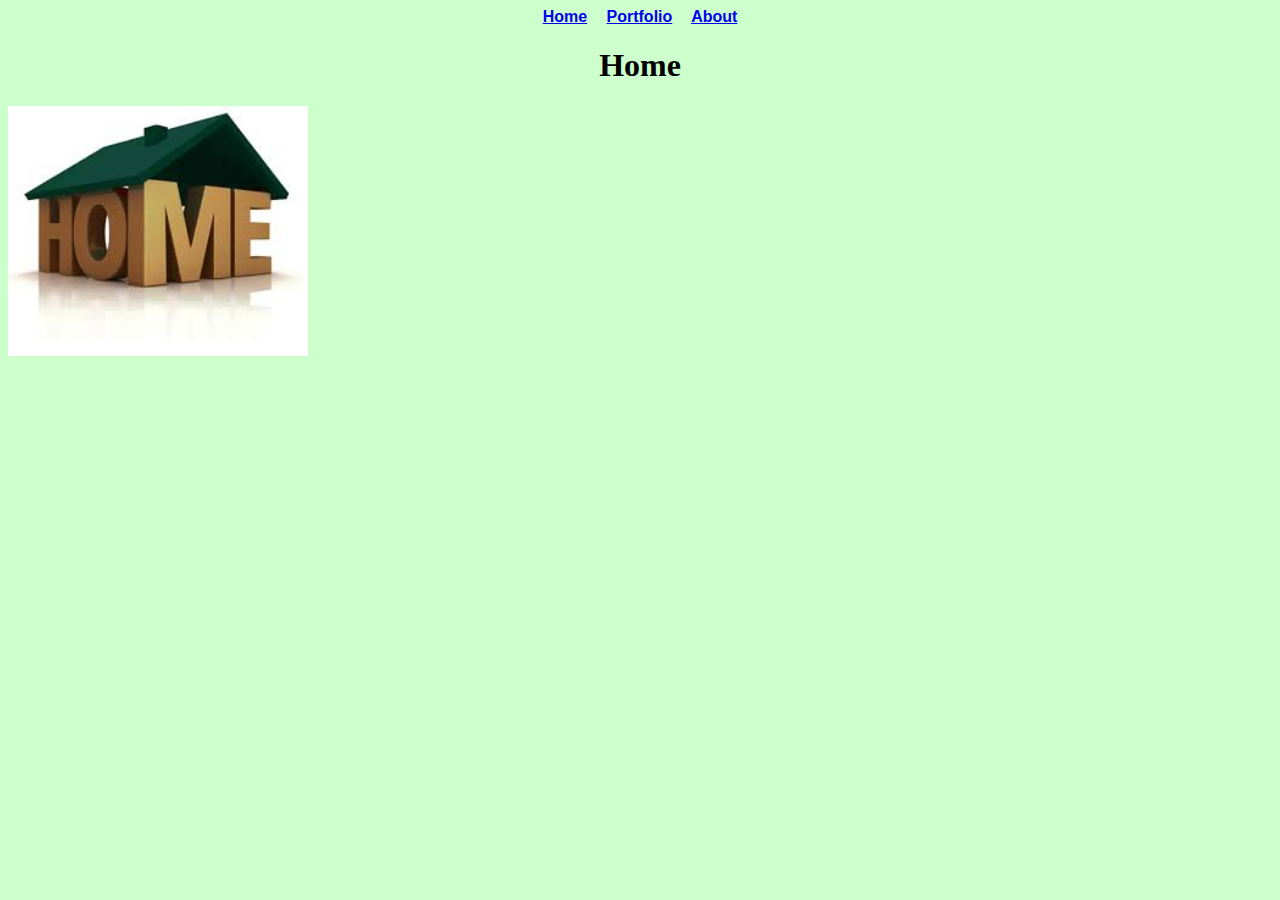
<file: index.html>
<!doctype html>
<html lang="en">
  <head>
    <meta charset="utf-8">
    <title>Home</title>
    <link rel="stylesheet" type="text/css" href="style.css">
  </head>
  <body>
    <header>
      <nav>
        <a href="index.html">Home</a>
        <a href="portfolio.html">Portfolio</a>
        <a href="about.html">About</a>
      </nav>
    </header>
    <h1>Home</h1>
    <img src="images/home.jpg" height="250">
  </body>
</html>
</file>
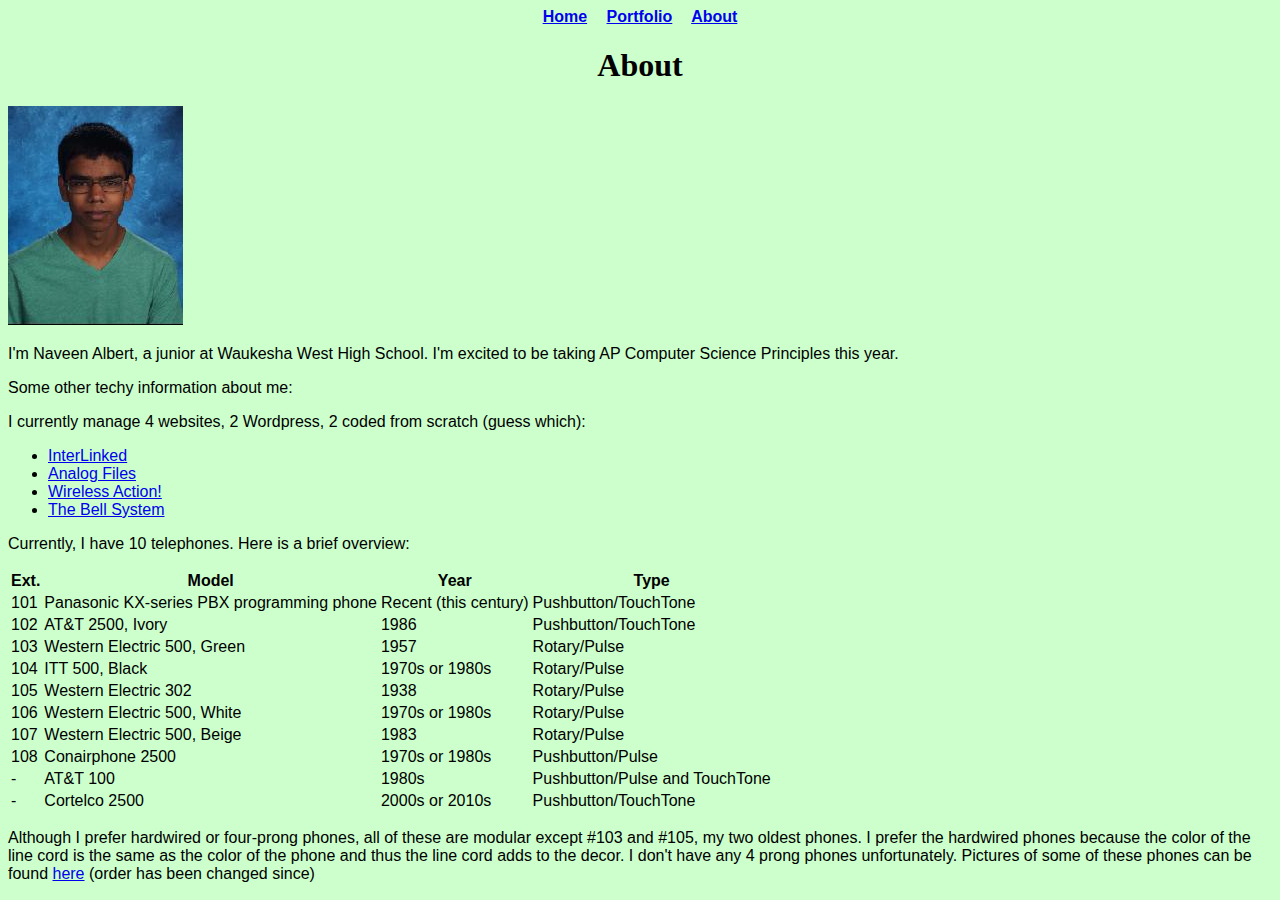
<file: about.html>
<!doctype html>
<html lang="en">
  <head>
    <meta charset="utf-8">
    <title>About</title>
    <link rel="stylesheet" type="text/css" href="style.css">
  </head>
  <body>
    <header>
      <nav>
        <a href="index.html">Home</a>
        <a href="portfolio.html">Portfolio</a>
        <a href="about.html">About</a>
      </nav>
    </header>
    <h1>About</h1>
    <img id="navimg" src="images/na.jpg" alt="picture of Naveen">
    <p>I'm Naveen Albert, a junior at Waukesha West High School. I'm excited to be taking AP Computer Science Principles this year.</p>
    <p>Some other techy information about me:</p>
    <p>I currently manage 4 websites, 2 Wordpress, 2 coded from scratch (guess which):</p>
    <ul>
      <li><a href="http://interlinked.x10host.com">InterLinked</a></li>
      <li><a href="http://analog.x10host.com">Analog Files</a></li>
      <li><a href="https://wirelessaction.wordpress.com">Wireless Action!</a></li>
      <li><a href="http://thebellsystem.wordpress.com">The Bell System</a></li>
    </ul>
    <p>Currently, I have 10 telephones. Here is a brief overview:</p>
    <table>
      <tr>
        <th>Ext.</th>
        <th>Model</th>
        <th>Year</th>
        <th>Type</th>
      </tr>
      <tr>
        <td>101</td>
        <td>Panasonic KX-series PBX programming phone</td>
        <td>Recent (this century)</td>
        <td>Pushbutton/TouchTone</td>
      </tr>
      <tr>
        <td>102</td>
        <td>AT&T 2500, Ivory</td>
        <td>1986</td>
        <td>Pushbutton/TouchTone</td>
      </tr>
      <tr>
        <td>103</td>
        <td>Western Electric 500, Green</td>
        <td>1957</td>
        <td>Rotary/Pulse</td>
      </tr>
      <tr>
        <td>104</td>
        <td>ITT 500, Black</td>
        <td>1970s or 1980s</td>
        <td>Rotary/Pulse</td>
      </tr>
      <tr>
        <td>105</td>
        <td>Western Electric 302</td>
        <td>1938</td>
        <td>Rotary/Pulse</td>
      </tr>
      <tr>
        <td>106</td>
        <td>Western Electric 500, White</td>
        <td>1970s or 1980s</td>
        <td>Rotary/Pulse</td>
      </tr>
      <tr>
        <td>107</td>
        <td>Western Electric 500, Beige</td>
        <td>1983</td>
        <td>Rotary/Pulse</td>
      </tr>
      <tr>
        <td>108</td>
        <td>Conairphone 2500</td>
        <td>1970s or 1980s</td>
        <td>Pushbutton/Pulse</td>
      </tr>
      <tr>
        <td>-</td>
        <td>AT&T 100</td>
        <td>1980s</td>
        <td>Pushbutton/Pulse and TouchTone</td>
      </tr>
      <tr>
        <td>-</td>
        <td>Cortelco 2500</td>
        <td>2000s or 2010s</td>
        <td>Pushbutton/TouchTone</td>
      </tr>
    </table>
    <p>Although I prefer hardwired or four-prong phones, all of these are modular except #103 and #105, my two oldest phones. I prefer the hardwired phones because the color of the line cord is the same as the color
    of the phone and thus the line cord adds to the decor. I don't have any 4 prong phones unfortunately. Pictures of some of these phones
    can be found <a href="http://interlinked.x10host.com/projects/landlines/telcotour.html">here</a> (order has been changed since)</p>
  </body>
</html>
</file>
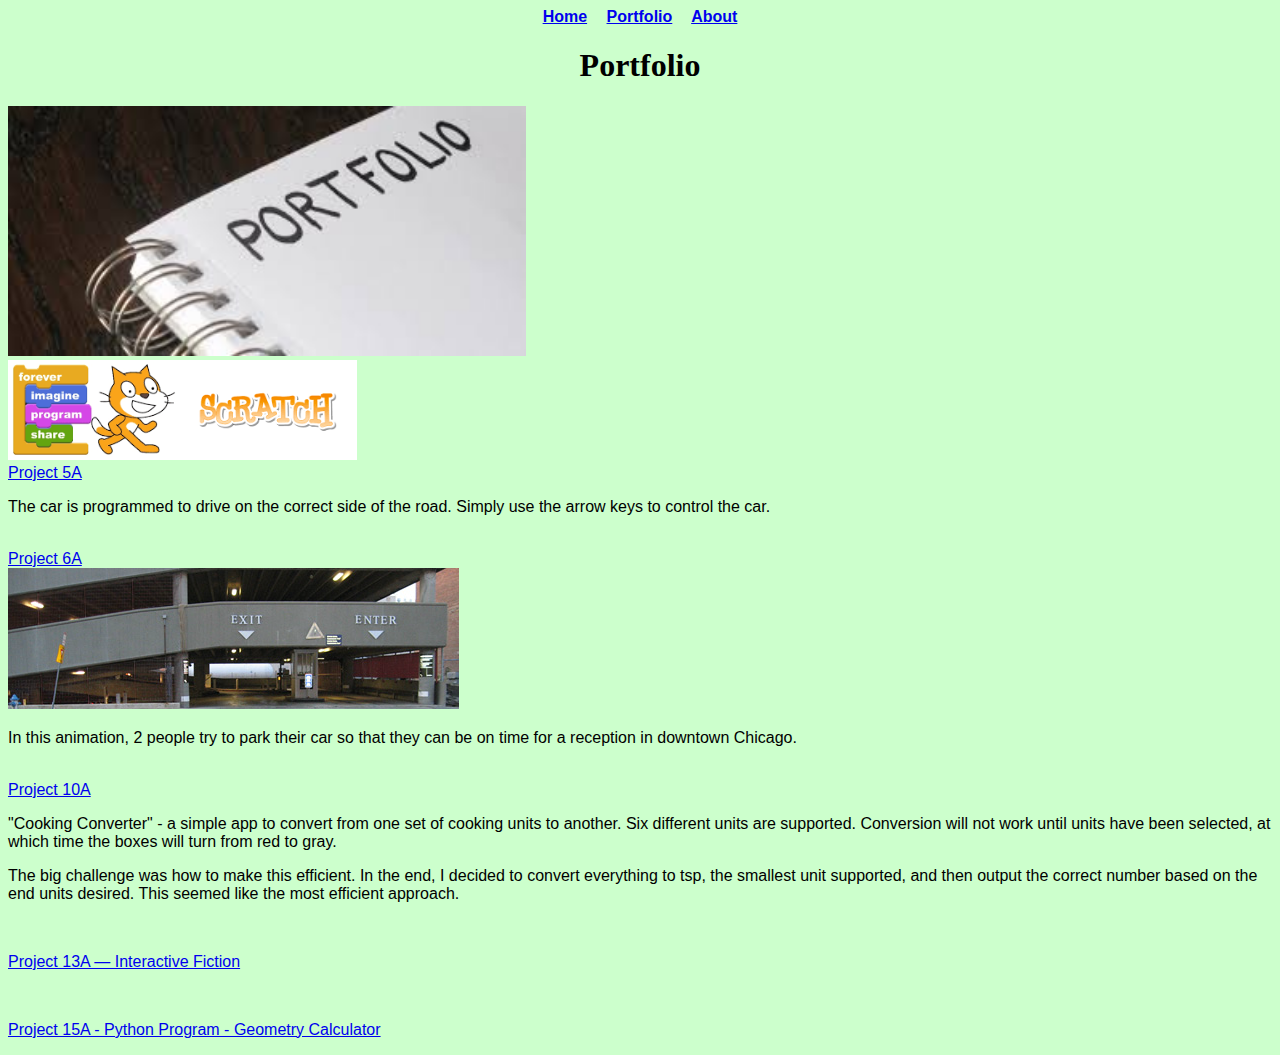
<file: portfolio.html>
<!doctype html>
<html lang="en">
  <head>
    <meta charset="utf-8">
    <title>Portfolio</title>
    <link rel="stylesheet" type="text/css" href="style.css">
  </head>
  <body>
    <header>
      <nav>
        <a href="index.html">Home</a>
        <a href="portfolio.html">Portfolio</a>
        <a href="about.html">About</a>
      </nav>
    </header>
    <h1>Portfolio</h1>
    <img src="images/portfolio.jpg" height="250">
    <br>
    <a target="_blank" href="https://scratch.mit.edu">
      <img src="images/scratchlogo.png" height="100">
    </a>
    <br>
    <a href="https://scratch.mit.edu/projects/178708737/#player">Project 5A</a>
    <p>The car is programmed to drive on the correct side of the road. Simply use the arrow keys to control the car.</p>
    <br>
    <a href="https://scratch.mit.edu/projects/180067304/#player">Project 6A</a><br>
    <img src="images/proj6a.png" alt=""></img>
    <p>In this animation, 2 people try to park their car so that they can be on time for a reception in downtown Chicago.</p>
    <br>
    <a href="files/Project10A_CookingConverter.aia">Project 10A</a>
    <p>"Cooking Converter" - a simple app to convert from one set of cooking units to another. Six different units are supported. Conversion will not work until units have been selected, at which time the boxes will turn from red to gray.</p>
    <p>The big challenge was how to make this efficient. In the end, I decided to convert everything to tsp, the smallest unit supported, and then output the correct number based on the end units desired. This seemed like the most efficient approach.</p>
    <br>
    <p><a href="https://repl.it/@nalbert/Interactive-Fiction-10">Project 13A &mdash; Interactive Fiction</a></p>
    <br>
    <p><a href="/apcsa/files/project15a_geometry_calculator.py">Project 15A - Python Program - Geometry Calculator</a></p>
  </body>
</html>
</file>
<file: style.css>
body {
    font-family: "Palatino Linotype", sans-serif;
    background-color: #cfc;
}
nav {
    text-align: center;
    word-spacing: 15px;
    font-weight: 900;
}
h1 {
    text-align: center;
    font-family: Impact;
}
#navimg {
    text-align: center;
}
</file>
